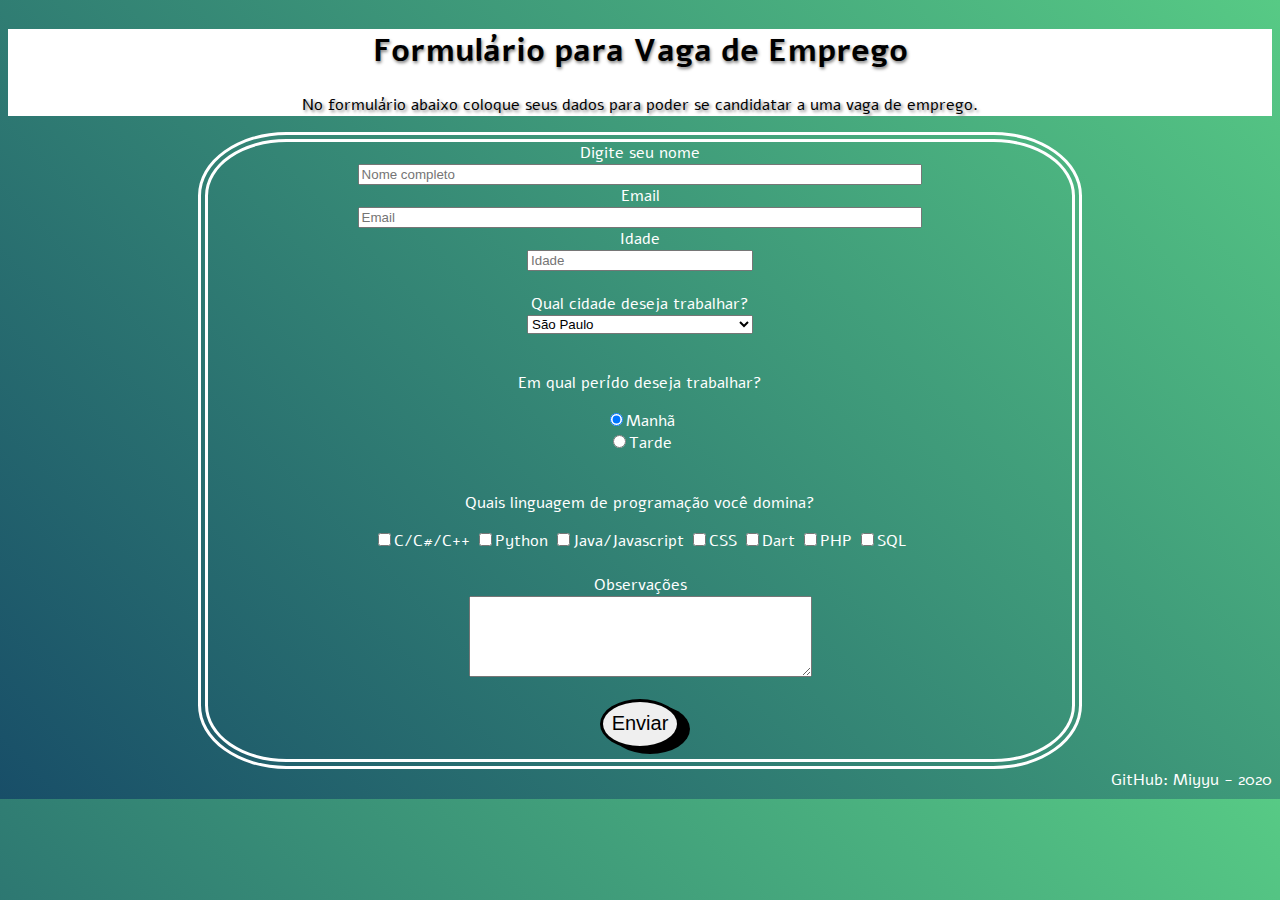
<file: Survey Form/index.html>
<!DOCTYPE html>

<link href="https://fonts.googleapis.com/css2?family=Alef&display=swap" rel="stylesheet">

<html>

    <head>
        <title>Survey Page</title>
        <meta charset="utf-8">
        <link rel="stylesheet" href="style.css">
    </head>

    <body>
        <div id="titulo">
            <h1 id="title">Formulário para Vaga de Emprego</h1>

            <p id="description">No formulário abaixo coloque seus dados para poder se candidatar a uma vaga de emprego.</p>
        </div>

        
        <form id="survey-form">
            <label for="name" id="name-label">Digite seu nome</label>
            <input type="text" id="name" placeholder="Nome completo" required>
            <label for="email" id="email-label">Email</label>
            <input type="email" id="email" placeholder="Email" required>
            <label for="number"id="number-label">Idade</label>
            <input type="number" min="18" max="55" id="number" placeholder="Idade" required>
            <br>

            <label for="dropdown">Qual cidade deseja trabalhar?</label>
            <select id="dropdown">
                <option value="saoPaulo">São Paulo</option>
                <option value="rio">Rio de Janeiro</option>
                <option value="recife">Recife</option>
                <option value="manaus">Manaus</option>
                <option value="curitiba">Curitiba</option>
                <option value="brasilia">Brasília</option>
            </select>
            <br>

            <p>Em qual perído deseja trabalhar?</p>
            <label for="manha">
                <input id="manha" type="radio" name="periodo" value="manha" checked>Manhã
            </label>
            <label for="tarde">
                <input id="tarde" type="radio" name="periodo" value="tarde">Tarde
            </label>
            <br>

            <p>Quais linguagem de programação você domina?</p>
            <div id="linguagem">
                <label for="check1">
                    <input type="checkbox" name="check1" value="c">C/C#/C++
                </label>
                <label for="check2">
                    <input type="checkbox" name="check2" value="python">Python
                </label>   
                <label for="check3">
                    <input type="checkbox" name="check3" value="java">Java/Javascript
                </label>  
                <label for="check4">
                    <input type="checkbox" class="linguagem" name="check1" value="css">CSS
                </label>   
                <label for="check5">
                    <input type="checkbox" class="linguagem" name="check1" value="dart">Dart
                </label>  
                <label for="check6">
                    <input type="checkbox" class="linguagem" name="check1" value="php">PHP
                </label> 
                <label for="check1">
                    <input type="checkbox" class="linguagem" name="check1" value="sql">SQL
                </label> 
            </div>
            <br>
            
            <label for="obs">Observações</label>
            <textarea name="obs" id="obs" cols="40" rows="5"></textarea>
            <br>

            <div id=botao>
                <button type="submit" id="submit">Enviar</button>
            </div>            
            
        </form>

    </body>

    <footer>GitHub: Miyyu - 2020</footer>

</html>
</file>
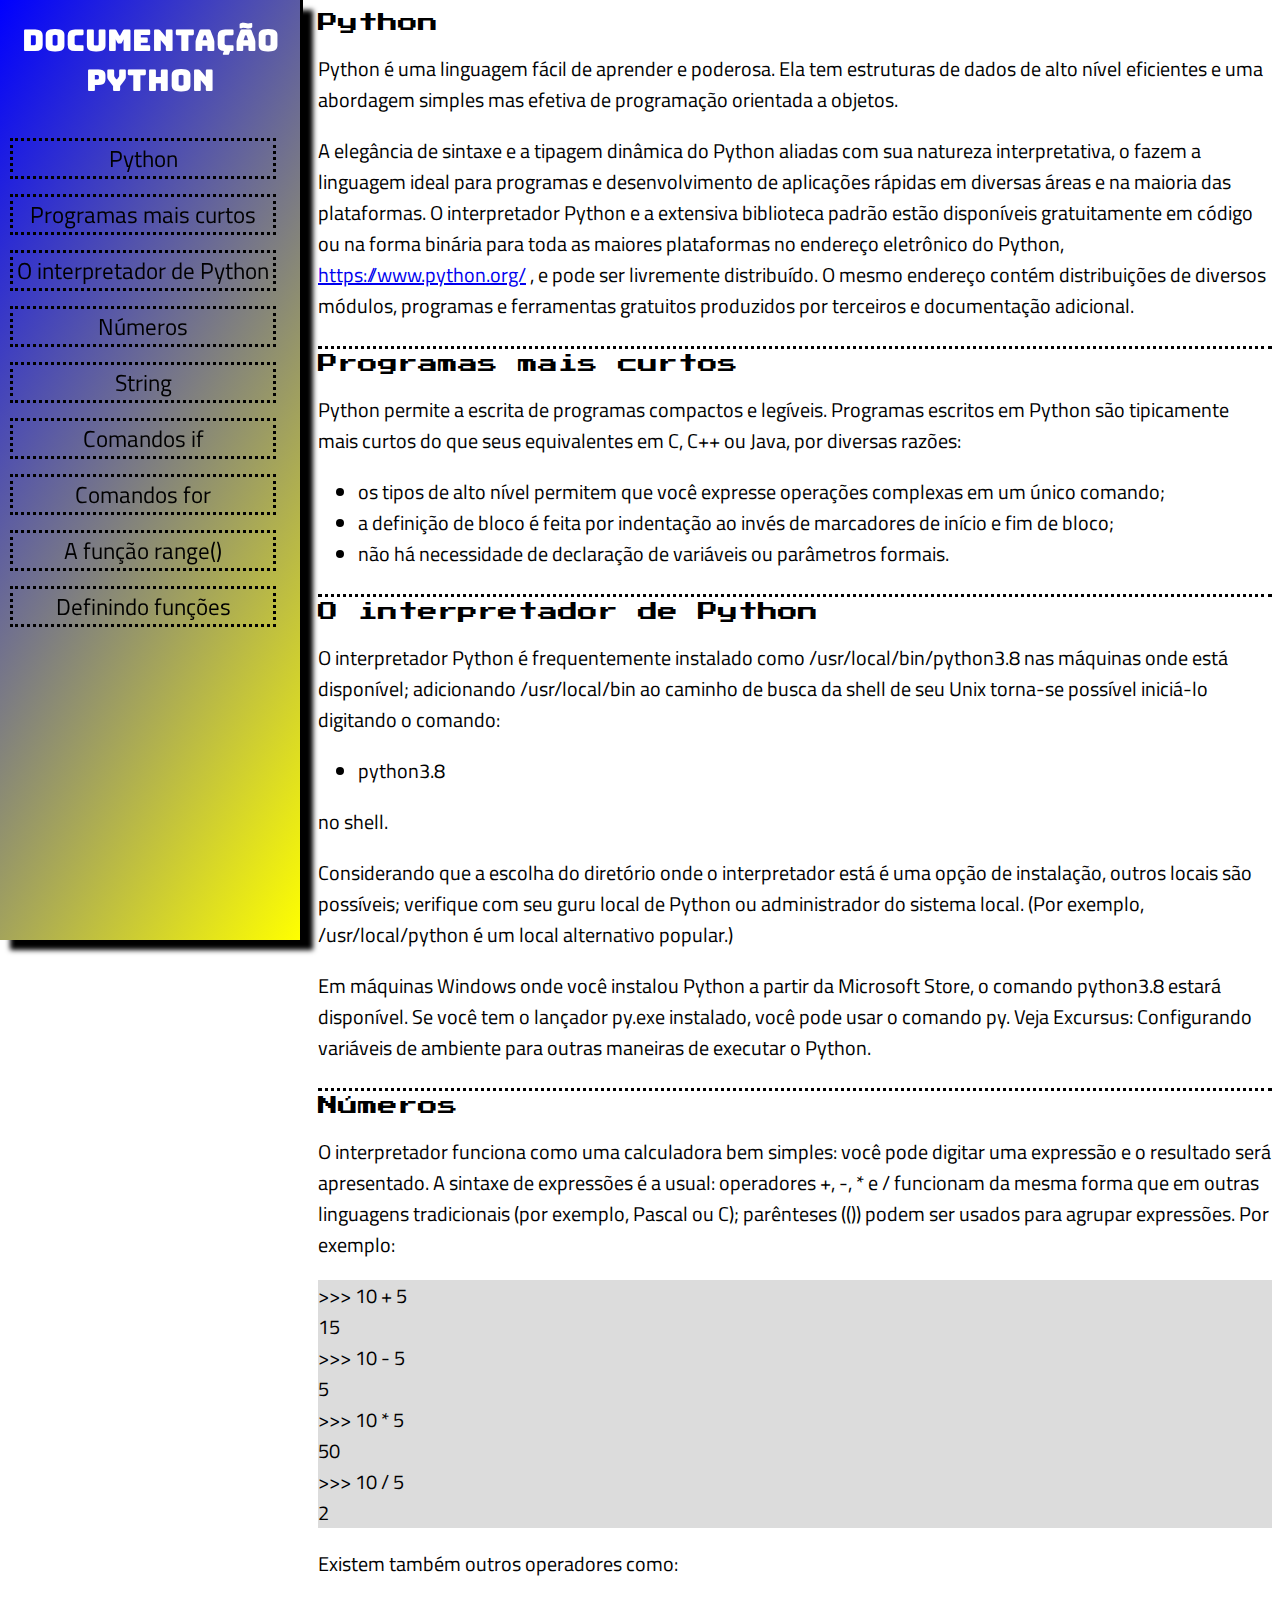
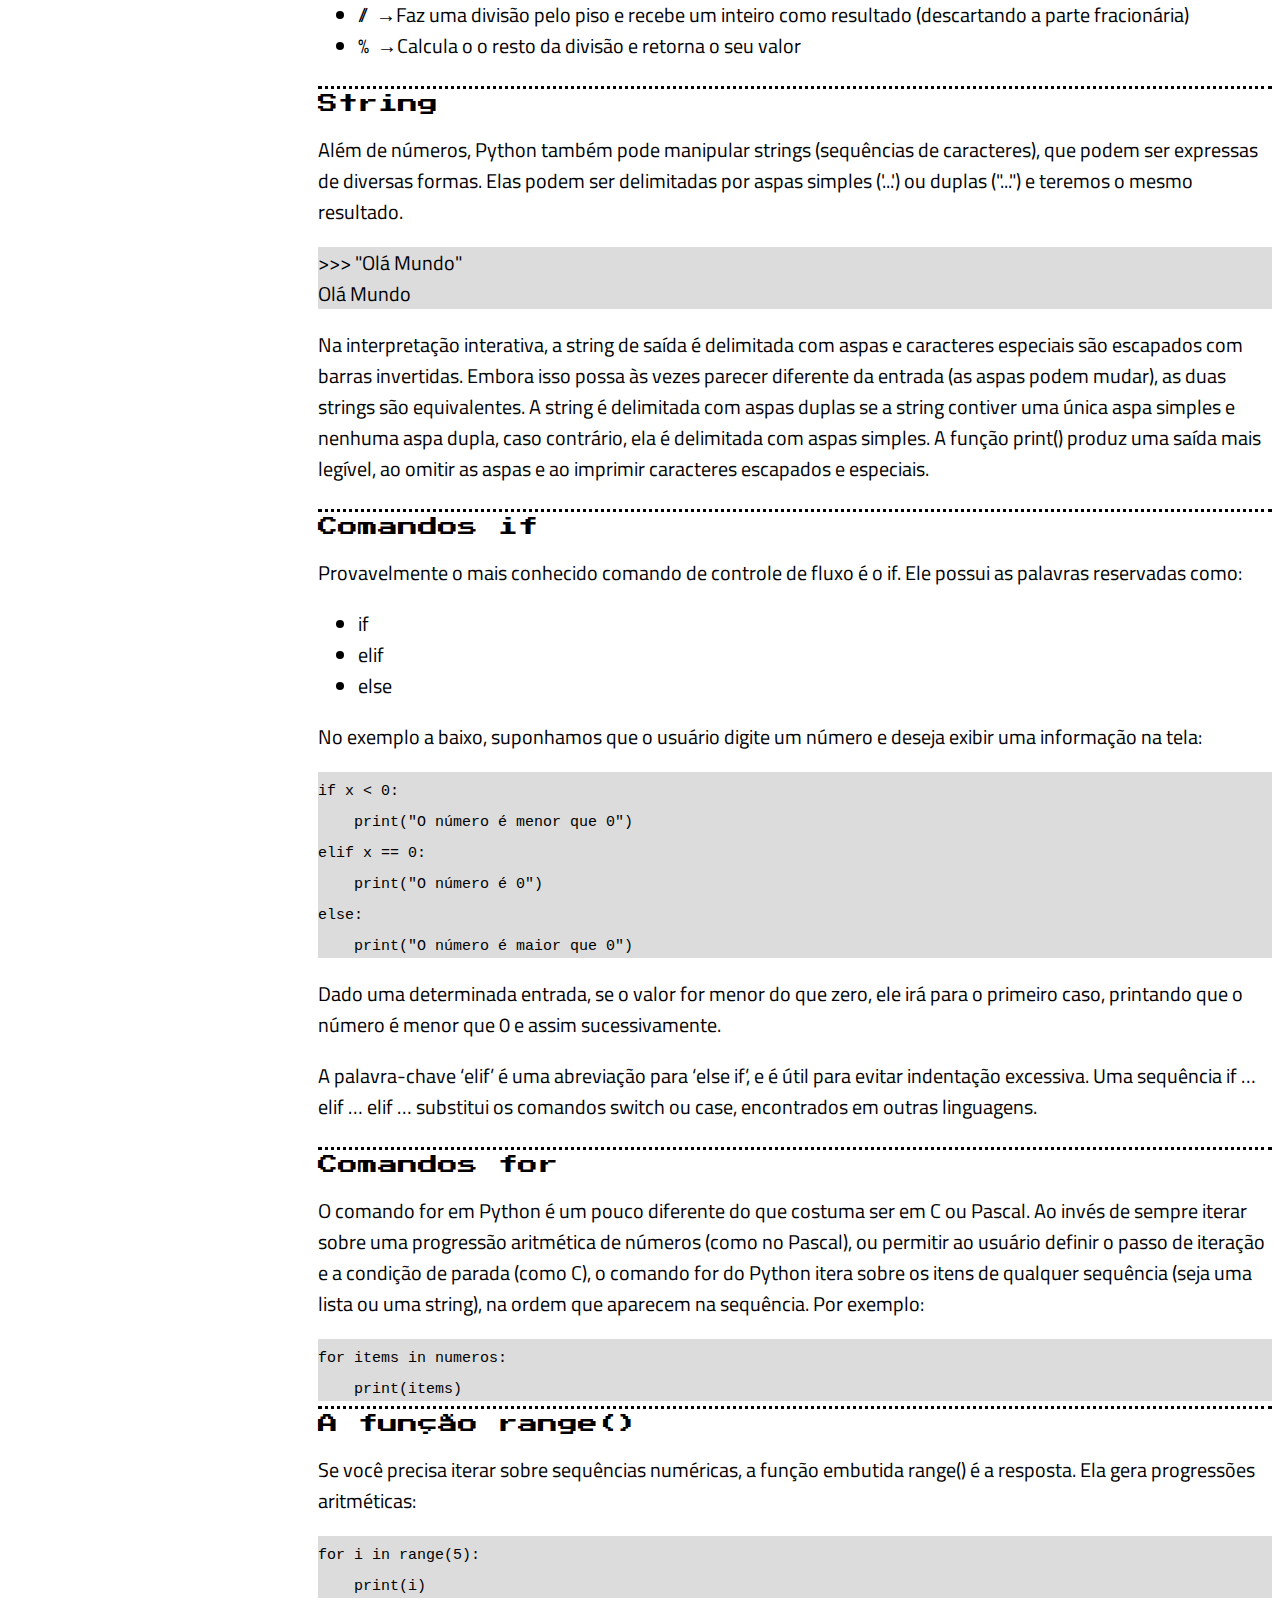
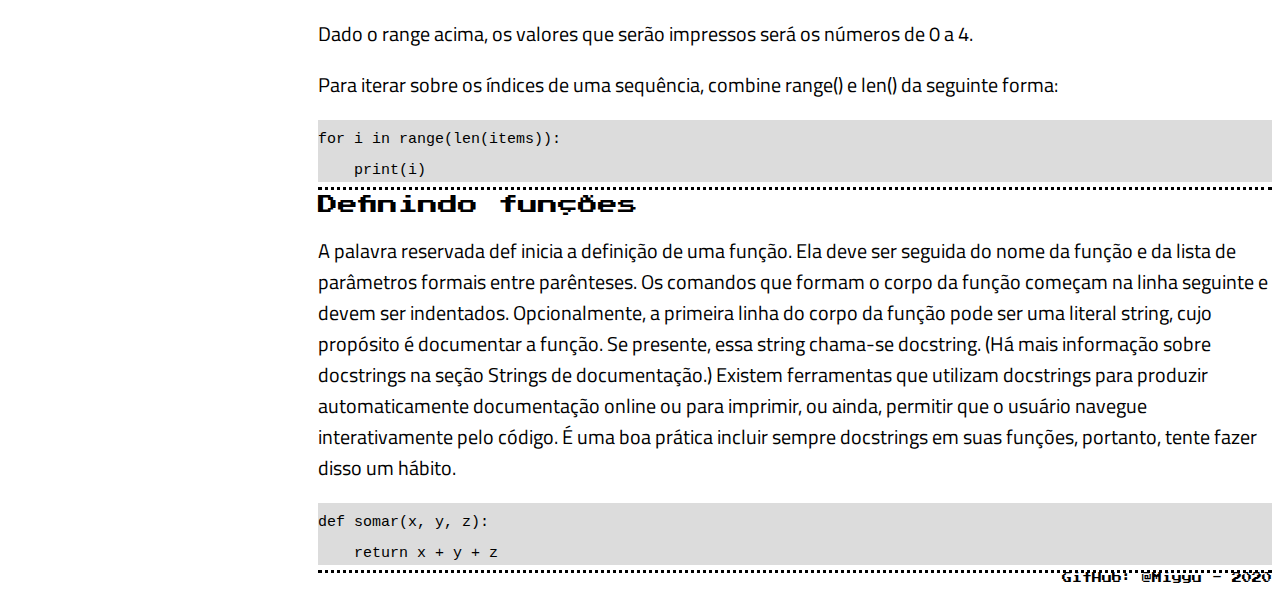
<file: Technical Documentation Page/index.html>
<!DOCTYPE html>

<link href="https://fonts.googleapis.com/css2?family=Titillium+Web&display=swap" rel="stylesheet">
<link href="https://fonts.googleapis.com/css2?family=Press+Start+2P&display=swap" rel="stylesheet">
<link href="https://fonts.googleapis.com/css2?family=Bungee&display=swap" rel="stylesheet">

<html>
    <head>
        <title>Technical Documentation Page</title>
        <meta charset="utf-8">

        <link rel="stylesheet" href="style.css">
    </head>

    <body>
        <nav id="navbar">
            <header>Documentação Python</header>
            <ul>
                <li><a href="#Python" class="nav-link">Python</a></li>
                <li><a href="#Programas_mais_curtos" class="nav-link">Programas mais curtos</a></li>
                <li><a href="#O_interpretador_de_Python" class="nav-link">O interpretador de Python</a></li>
                <li><a href="#Números" class="nav-link">Números</a></li>
                <li><a href="#String" class="nav-link">String</a></li>
                <li><a href="#Comandos_if" class="nav-link">Comandos if</a></li>
                <li><a href="#Comandos_for" class="nav-link">Comandos for</a></li>
                <li><a href="#A_função_range()" class="nav-link">A função range()</a></li>
                <li><a href="#Definindo_funções" class="nav-link">Definindo funções</a></li>
            </ul>            
        </nav>

        <main id="main-doc">            
            <section class="main-section" id="Python">
                <header>Python</header>
                <article>
                    <p>Python é uma linguagem fácil de aprender e poderosa. Ela tem estruturas de dados de alto nível eficientes e uma abordagem simples mas efetiva de programação orientada a objetos.</p>
                    <p>A elegância de sintaxe e a tipagem dinâmica do Python aliadas com sua natureza interpretativa, o fazem a linguagem ideal para programas e desenvolvimento de aplicações rápidas em diversas áreas e na maioria das plataformas.

                        O interpretador Python e a extensiva biblioteca padrão estão disponíveis gratuitamente em código ou na forma binária para toda as maiores plataformas no endereço eletrônico do Python, <a href="https://www.python.org/" target="_blank">https://www.python.org/</a> , e pode ser livremente distribuído. O mesmo endereço contém distribuições de diversos módulos, programas e ferramentas gratuitos produzidos por terceiros e documentação adicional.</p>
                </article>
            </section>

            <section class="main-section" id="Programas_mais_curtos">
                <header>Programas mais curtos</header>
                <article>
                    <p>Python permite a escrita de programas compactos e legíveis. Programas escritos em Python são tipicamente mais curtos do que seus equivalentes em C, C++ ou Java, por diversas razões:</p>
                    <ul>
                        <li>os tipos de alto nível permitem que você expresse operações complexas em um único comando;</li>
                        <li>a definição de bloco é feita por indentação ao invés de marcadores de início e fim de bloco;</li>
                        <li>não há necessidade de declaração de variáveis ou parâmetros formais.</li>
                    </ul>
                </article>
            </section>

            <section class="main-section" id="O_interpretador_de_Python">
                <header>O interpretador de Python</header>
                <article>
                    <p>O interpretador Python é frequentemente instalado como /usr/local/bin/python3.8 nas máquinas onde está disponível; adicionando /usr/local/bin ao caminho de busca da shell de seu Unix torna-se possível iniciá-lo digitando o comando:</p>
                    <ul>
                        <li>python3.8</li>
                    </ul>
                    <p>no shell.</p>
                    <p>Considerando que a escolha do diretório onde o interpretador está é uma opção de instalação, outros locais são possíveis; verifique com seu guru local de Python ou administrador do sistema local. (Por exemplo, /usr/local/python é um local alternativo popular.)</p>
                    <p>Em máquinas Windows onde você instalou Python a partir da Microsoft Store, o comando python3.8 estará disponível. Se você tem o lançador py.exe instalado, você pode usar o comando py. Veja Excursus: Configurando variáveis de ambiente para outras maneiras de executar o Python.</p>
                </article>
            </section>

            <section class="main-section" id="Números">
                <header>Números</header>
                <article>
                    <p>O interpretador funciona como uma calculadora bem simples: você pode digitar uma expressão e o resultado será apresentado. A sintaxe de expressões é a usual: operadores +, -, * e / funcionam da mesma forma que em outras linguagens tradicionais (por exemplo, Pascal ou C); parênteses (()) podem ser usados para agrupar expressões. Por exemplo:</p>
                    <span></span>
                    <div class="compilador">
                        <span class="carac-maior">&gt;&gt;&gt;</span>
                        <span class="valor">10</span>
                        <span class="operador">+</span>
                        <span class="valor">5</span>
                        <br>
                        <span class="resultado">15</span>
                        <br>
                        <span class="carac-maior">&gt;&gt;&gt;</span>
                        <span class="valor">10</span>
                        <span class="operador">-</span>
                        <span class="valor">5</span>
                        <br>
                        <span class="resultado">5</span>
                        <br>
                        <span class="carac-maior">&gt;&gt;&gt;</span>
                        <span class="valor">10</span>
                        <span class="operador">*</span>
                        <span class="valor">5</span>
                        <br>
                        <span class="resultado">50</span>
                        <br>
                        <span class="carac-maior">&gt;&gt;&gt;</span>
                        <span class="valor">10</span>
                        <span class="operador">/</span>
                        <span class="valor">5</span>
                        <br>
                        <span class="resultado">2</span>
                    </div>

                    <p>Existem também outros operadores como:</p>
                    <ul>
                        <li><span class="operador">//</span>&nbsp;&nbsp;&rarr;Faz uma divisão pelo piso e recebe um inteiro como resultado (descartando a parte fracionária)</li>
                        <li><span class="operador">%</span>&nbsp;&nbsp;&rarr;Calcula o o resto da divisão e retorna o seu valor</li>
                    </ul>                    
                </article>
            </section>

            <section class="main-section" id="String">
                <header>String</header>
                <article>
                    <p>Além de números, Python também pode manipular strings (sequências de caracteres), que podem ser expressas de diversas formas. Elas podem ser delimitadas por aspas simples ('...') ou duplas ("...") e teremos o mesmo resultado.</p>
                    <span></span>
                    <div class="compilador">
                        <span class="carac-maior">&gt;&gt;&gt;</span>
                        <span class="texto-compilador">"Olá Mundo"</span>
                        <br>
                        <span class="resultado">Olá Mundo</span>
                    </div>
                    <p>Na interpretação interativa, a string de saída é delimitada com aspas e caracteres especiais são escapados com barras invertidas. Embora isso possa às vezes parecer diferente da entrada (as aspas podem mudar), as duas strings são equivalentes. A string é delimitada com aspas duplas se a string contiver uma única aspa simples e nenhuma aspa dupla, caso contrário, ela é delimitada com aspas simples. A função print() produz uma saída mais legível, ao omitir as aspas e ao imprimir caracteres escapados e especiais.</p>
                </article>
            </section>

            <section class="main-section" id="Comandos_if">
                <header>Comandos if</header>
                <article>
                    <p>Provavelmente o mais conhecido comando de controle de fluxo é o if. Ele possui as palavras reservadas como:</p>
                    <ul>
                        <li>if</li>
                        <li>elif</li>
                        <li>else</li>
                    </ul>

                    <p> No exemplo a baixo, suponhamos que o usuário digite um número e deseja exibir uma informação na tela:</p>
                    <div class="compilador">                        
                        <code>if x &lt; 0:<br>
                        &nbsp;&nbsp;&nbsp;&nbsp;print("O número é menor que 0")<br>
                        elif x == 0:<br>
                        &nbsp;&nbsp;&nbsp;&nbsp;print("O número é 0")<br>
                        else:<br>
                        &nbsp;&nbsp;&nbsp;&nbsp;print("O número é maior que 0")<br>
                        </code>
                    </div>

                    <p>Dado uma determinada entrada, se o valor for menor do que zero, ele irá para o primeiro caso, printando que o número é menor que 0 e assim sucessivamente.</p>
                    <p>A palavra-chave ‘elif’ é uma abreviação para ‘else if’, e é útil para evitar indentação excessiva. Uma sequência if … elif … elif … substitui os comandos switch ou case, encontrados em outras linguagens.</p>
                </article>
            </section>

            <section class="main-section" id="Comandos_for">
                <header>Comandos for</header>
                <article>
                    <p>O comando for em Python é um pouco diferente do que costuma ser em C ou Pascal. Ao invés de sempre iterar sobre uma progressão aritmética de números (como no Pascal), ou permitir ao usuário definir o passo de iteração e a condição de parada (como C), o comando for do Python itera sobre os itens de qualquer sequência (seja uma lista ou uma string), na ordem que aparecem na sequência. Por exemplo:</p>
                    <div class="compilador">
                        <code>
                            for items in numeros:<br>
                            &nbsp;&nbsp;&nbsp;&nbsp;print(items)
                        </code>
                    </div>
                </article>            
            </section>

            <section class="main-section" id="A_função_range()">
                <header>A função range()</header>
                <article>
                    <p>Se você precisa iterar sobre sequências numéricas, a função embutida range() é a resposta. Ela gera progressões aritméticas:</p>
                    <div class="compilador">
                        <code>for i in range(5):<br>
                            &nbsp;&nbsp;&nbsp;&nbsp;print(i)
                        </code>
                    </div>
                    <p>Dado o range acima, os valores que serão impressos será os números de 0 a 4.</p>

                    <p>Para iterar sobre os índices de uma sequência, combine range() e len() da seguinte forma:</p>
                        <div class="compilador">
                        <code>for i in range(len(items)):<br>
                            &nbsp;&nbsp;&nbsp;&nbsp;print(i)
                        </code>
                        </div>
                    </div>
                </article>
            </section>

            <section class="main-section" id="Definindo_funções">
                <header>Definindo funções</header>

                <article>
                    <p>A palavra reservada def inicia a definição de uma função. Ela deve ser seguida do nome da função e da lista de parâmetros formais entre parênteses. Os comandos que formam o corpo da função começam na linha seguinte e devem ser indentados. Opcionalmente, a primeira linha do corpo da função pode ser uma literal string, cujo propósito é documentar a função. Se presente, essa string chama-se docstring. (Há mais informação sobre docstrings na seção Strings de documentação.) Existem ferramentas que utilizam docstrings para produzir automaticamente documentação online ou para imprimir, ou ainda, permitir que o usuário navegue interativamente pelo código. É uma boa prática incluir sempre docstrings em suas funções, portanto, tente fazer disso um hábito.</p>

                    <div class="compilador">
                        <code>def somar(x, y, z):<br>
                            &nbsp;&nbsp;&nbsp;&nbsp;return x + y + z
                        </code>
                    </div>
                </article>
            </section>
        </main>
    </body>

    <footer>GitHub: @Miyyu - 2020</footer>
</html>
</file>
<file: Survey Form/style.css>
body{
    background: linear-gradient(45deg, #184e68, #57ca85);
    font-family: 'Alef', sans-serif;
    color:white;
    align-content: center;
    text-align: center !important;
}

#titulo{
    text-shadow: 10px 5px hsla(251, 74%, 15%, 0.226);
    color: black;
    text-shadow: 0.1em 0.1em 0.2em grey;
    background-color: white;
}

#survey-form{
    display: flex;
    flex-direction: column;
    padding: 0 150px 10px 150px;
    margin: 0 15% 0 15%;
    border: white double 10px;
    border-radius: 10%;
}

#number{
    margin: 0 30% 0 30%;
}

#dropdown{
    margin: 0 30% 0 30%;
}

#obs{
    margin: 0 auto;
}

@media (max-width: 800px){
    #survey-form{
        padding: 0 20px 10px 20px;
        margin: 0 15% 0 15%;
    }

    #obs{
        width: 120px;
    }
}

#submit{
    font-size: 20px;
    border-radius: 50%;
    border: black solid;
    width: 80px;
    height: 50px;
    box-shadow: 10px 5px black; /*Adicionar sombra*/
}

#submit:hover{ /*Alterar a forma do botão ao passar o mouse por cima*/
    font-size: 25px;
    width: 90px;
    height: 60px;
    border: blue dotted;
}

#botao{
    align-content: center; /*Alinhando o botão dentro da div*/
}

footer{
    text-align: right;
}
</file>
<file: Technical Documentation Page/style.css>
@media (min-width: 600px){ /*Layout para PC*/
    #navbar{
        position: fixed;
        top: 0;
        left: 0;
        height: 100%;
        width: 300px;
        border-right: black solid;
        text-align: center;
        padding-top: 20px;
        background: linear-gradient(120deg, blue, yellow);
    } 
    
    #navbar ul {
        height: 88%;
        padding: 10px;        
    }
    
    #navbar li {
        color: black;
        border-top: 1px solid;
        list-style: none;
        width: 100%;
        margin-top: 15px;
        margin-bottom: 15px;
        font-size: 23px;
    }

    #navbar a{
        display: block;
    }

    #main-doc{
        margin-left: 310px;
    }
    
}

#navbar{
    height: 100%;
    font-size: large;
    text-align: center;
    box-shadow: 10px 10px 5px black;
    padding-bottom: 20px;
    background: linear-gradient(120deg, blue, yellow);
    color: white;

}

#navbar header{
    font-size: 30px;
    font-family: 'Bungee', cursive; 
}


#navbar a{
    display: block;
    text-decoration: none;
    color: black;
}

#navbar ul{
    list-style: none;
    margin-right: 20px;

}

#navbar li{
    margin-top: 10px;
    border: black dotted;
    
}

#navbar li:hover{
    background-color: white;    
}

body{
    font-family: 'Titillium Web', sans-serif;
    font-size: 20px;     
}

.main-section{
    border-bottom: black dotted;
    padding-top: 5px;
    padding-bottom: 5px;
}

code{
    font-size: 15px;
}

.compilador{
    background-color: gainsboro;
        
}

header{
    font-size: 20px;
    font-family: 'Press Start 2P', cursive;         
}

footer{
    text-align: right;
    font-family: 'Press Start 2P', cursive;
    font-size: 10px;
}
</file>
